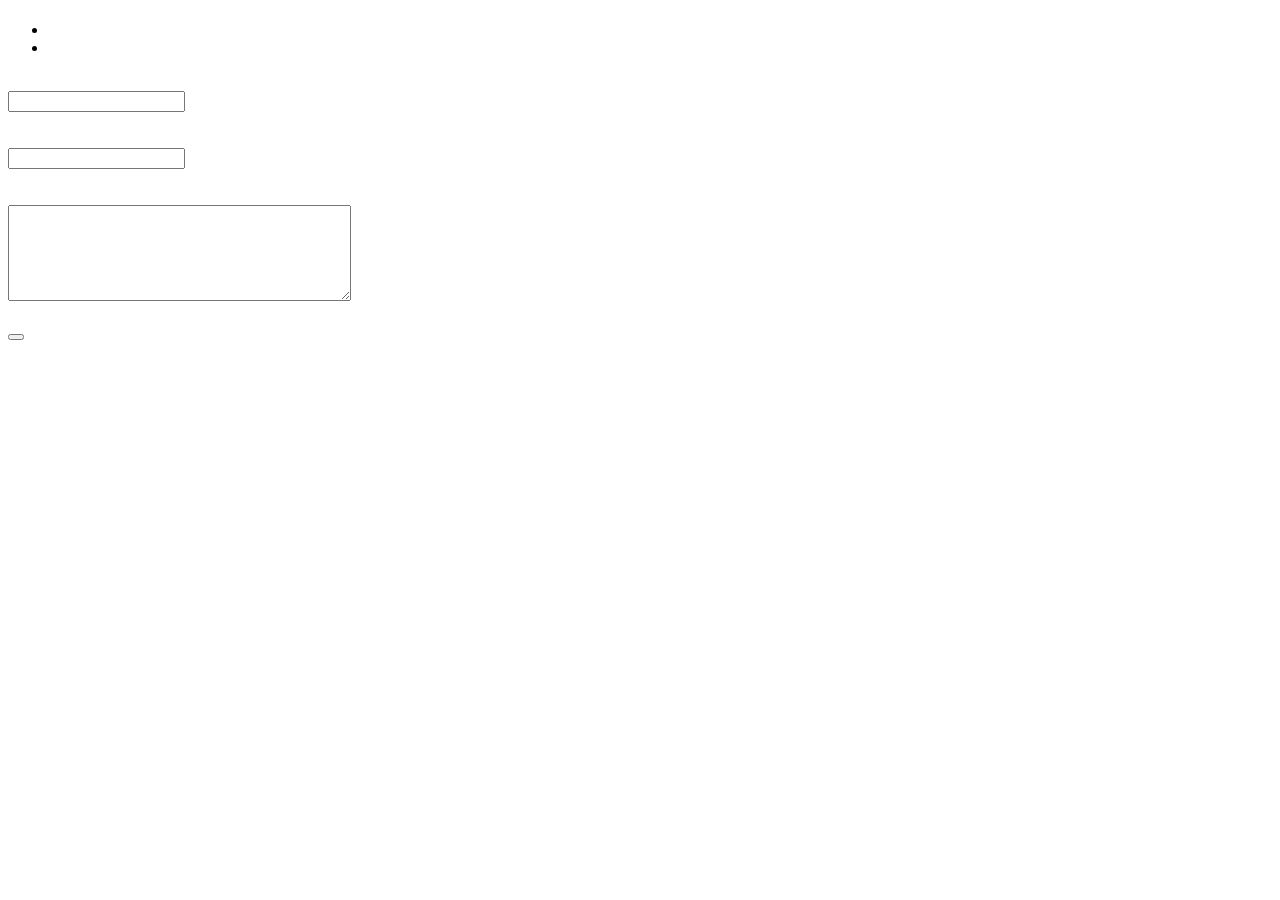
<file: src/main/resources/templates/postar.html>
<!DOCTYPE html>
<html xmlns:th="http://www.thymeleaf.org">
<head>
    <meta charset="UTF-8">
    <title th:text="#{post.title}">Postar</title>
    <link rel="stylesheet" th:href="@{/css/style.css}">
</head>
<body>

<div th:insert="~{cabecalho :: siteHeader}"></div>

<h1 th:text="#{post.title}"></h1>

<ul>
    <li><a th:href="@{/}" th:text="#{menu.home}"></a></li>
    <li><a th:href="@{/mensagens}" th:text="#{menu.messages}"></a></li>
</ul>

<form th:action="@{/postar}" th:object="${sendMessageForm}" method="post">

    <label th:text="#{post.from}"></label><br>
    <input type="text" th:field="*{from}"><br>
    <div th:if="${#fields.hasErrors('from')}" th:errors="*{from}" class="error-message"></div>

    <br>

    <label th:text="#{post.to}"></label><br>
    <input type="text" th:field="*{to}"><br>
    <div th:if="${#fields.hasErrors('to')}" th:errors="*{to}" class="error-message"></div>

    <br>

    <label th:text="#{post.message}"></label><br>
    <textarea th:field="*{message}" rows="6" cols="40"></textarea><br>
    <div th:if="${#fields.hasErrors('message')}" th:errors="*{message}" class="error-message"></div>

    <br>

    <div th:if="${#fields.hasGlobalErrors()}">
        <div th:each="err : ${#fields.globalErrors()}"
             class="error-message"
             th:text="${err}">
        </div>
    </div>

    <button type="submit" th:text="#{post.send}"></button>

</form>

</body>
</html>
</file>
